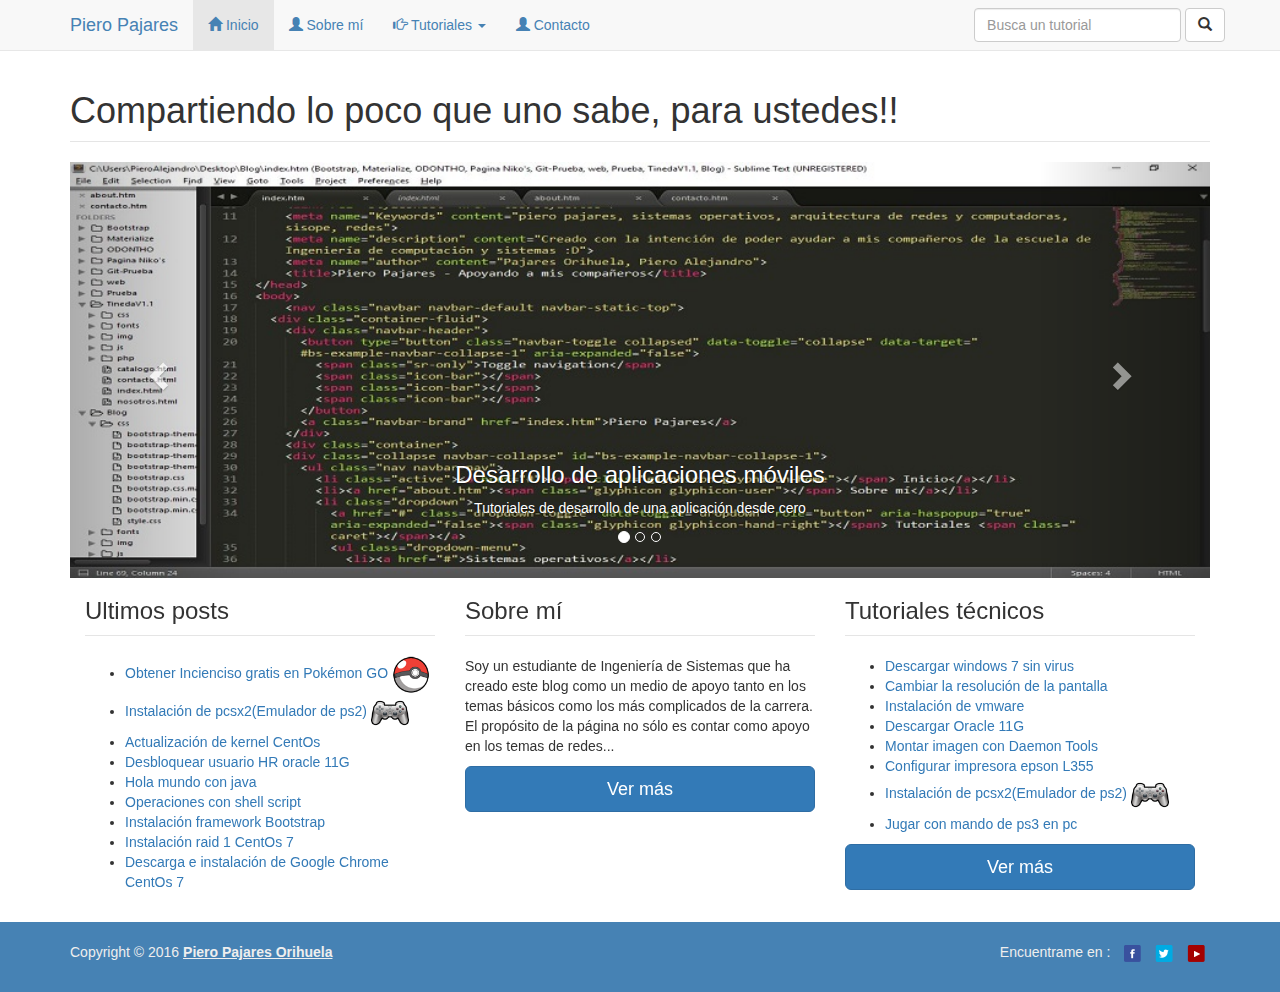
<file: index.htm>
<!DOCTYPE html>
<html lang="es">
<head>
	<meta charset="UTF-8">
	<meta http-equiv="X-UA-Compatible" content="IE=edge">
	<meta name="viewport" content="width=device-width, initial-scale=1">
	<script src="https://ajax.googleapis.com/ajax/libs/jquery/1.11.3/jquery.min.js"></script>
    <script src="js/bootstrap.min.js"></script>	
    <link rel="stylesheet" href="css/bootstrap.css">
    <link rel="stylesheet" href="css/style.css">
    <meta name="Keywords" content="piero pajares, sistemas operativos, arquitectura de redes y computadoras, sisope, redes">
    <meta name="description" content="Creado con la intención de poder ayudar a mis compañeros de la escuela de Ingeniería de computación y sistemas :D">
    <meta name="author" content="Pajares Orihuela, Piero Alejandro">
    <title>Piero Pajares - Apoyando a mis compañeros</title>
</head>
<body>
    <nav class="navbar navbar-default navbar-static-top">
  <div class="container">
    <div class="navbar-header">
      <button type="button" class="navbar-toggle collapsed" data-toggle="collapse" data-target="#bs-example-navbar-collapse-1" aria-expanded="false">
        <span class="sr-only">Toggle navigation</span>
        <span class="icon-bar"></span>
        <span class="icon-bar"></span>
        <span class="icon-bar"></span>
      </button>
      <a class="navbar-brand" href="index.htm">Piero Pajares</a>
    </div>
    <div class="container">
    <div class="collapse navbar-collapse" id="bs-example-navbar-collapse-1">
      <ul class="nav navbar-nav">
        <li class="active"><a href="#"><span class="glyphicon glyphicon-home"></span> Inicio</a></li>
        <li><a href="about.htm"><span class="glyphicon glyphicon-user"></span> Sobre mí</a></li>
        <li class="dropdown">
          <a href="#" class="dropdown-toggle" data-toggle="dropdown" role="button" aria-haspopup="true" aria-expanded="false"><span class="glyphicon glyphicon-hand-right"></span> Tutoriales <span class="caret"></span></a>
          <ul class="dropdown-menu">
            <li><a href="#">Sistemas operativos</a></li>
            <li><a href="#">Redes</a></li>
            <li role="separator" class="divider"></li>
            <li><a href="#">Oracle 11g</a></li>
            <li><a href="#">MySQL</a></li>
            <li role="separator" class="divider"></li>
            <li><a href="#">Android</a></li>
            <li role="separator" class="divider"></li>
            <li><a href="pokemon.htm">Pokémon Go</a></li>
            <li role="separator" class="divider"></li>
            <li><a href="tecnico.htm">Técnicos</a></li>
          </ul>
        </li>
        <li><a href="contacto.htm"><span class="glyphicon glyphicon-user"></span> Contacto</a></li>
      </ul>
      <form class="navbar-form navbar-right" role="search">
        <div class="form-group">
          <input type="text" class="form-control" placeholder="Busca un tutorial">
        </div>
        <button type="submit" class="btn btn-default"><span class="glyphicon glyphicon-search"></span></button>
      </form>
    </div>
  </div>
</nav>
</div>
<div class="container">
<legend>
    <h1>Compartiendo lo poco que uno sabe, para ustedes!!</h1>
</legend>
<div id="carousel-example-generic" class="carousel slide" data-ride="carousel">
  <!-- Indicadores -->
  <ol class="carousel-indicators">
    <li data-target="#carousel-example-generic" data-slide-to="0" class="active"></li>
    <li data-target="#carousel-example-generic" data-slide-to="1"></li>
    <li data-target="#carousel-example-generic" data-slide-to="2"></li>
  </ol>

  <!-- Imagenes de los slides -->
  <div class="carousel-inner" role="listbox">
    <div class="item active">
      <img class="slider" src="img/slider1.JPG" alt="slider1">
      <div class="carousel-caption">
        <h3>Desarrollo de aplicaciones móviles</h3>
        <p>Tutoriales de desarrollo de una aplicación desde cero</p>
      </div>
    </div>
    <div class="item">
      <img class="slider" src="img/slider2.JPG" alt="slider2">
      <div class="carousel-caption">
        <h3>Base de datos</h3>
        <p>Tutoriales de base de datos oracle 11G</p>
      </div>
    </div>
  </div>

  <!-- Controles -->
  <a class="left carousel-control" href="#carousel-example-generic" role="button" data-slide="prev">
    <span class="glyphicon glyphicon-chevron-left" aria-hidden="true"></span>
    <span class="sr-only">atrás</span>
  </a>
  <a class="right carousel-control" href="#carousel-example-generic" role="button" data-slide="next">
    <span class="glyphicon glyphicon-chevron-right" aria-hidden="true"></span>
    <span class="sr-only">siguiente</span>
  </a>
</div>

<!-- Resumen -->
<div class="col-md-4 .col-xs-4">
<legend>
<h3>Ultimos posts</h3>
</legend>
<ul>
    <li><a href="pokemon.htm">Obtener Incienciso gratis en Pokémon GO <img src="img/pokebola.png" alt="pokebola" width="38"/></a></li>
    <li><a href="#">Instalación de pcsx2(Emulador de ps2) <img src="img/ps2.png" alt="ps2" width="38" /></a></li>
    <li><a href="#">Actualización de kernel CentOs</a></li>
    <li><a href="#">Desbloquear usuario HR oracle 11G</a></li>
    <li><a href="#">Hola mundo con java</a></li>
    <li><a href="#">Operaciones con shell script</a></li>
    <li><a href="#">Instalación framework Bootstrap</a></li>
    <li><a href="#">Instalación raid 1 CentOs 7</a></li>
    <li><a href="#">Descarga e instalación de Google Chrome CentOs 7</a></li>
</ul>

</div>   
<div class="col-md-4 .col-xs-4">
<legend>
<h3>Sobre mí</h3>
</legend>
<p>
Soy un estudiante de Ingeniería de Sistemas que ha creado este blog como un medio de apoyo tanto en los temas básicos como los más complicados de la carrera. 
El propósito de la página no sólo es contar como apoyo en los temas de redes...
</p>
<center>
  <a class="btn btn-primary btn-lg btn-block" href="about.htm" role="button">Ver más</a>
</center>
</div>   
<div class="col-md-4 .col-xs-4">
<legend>
<h3>Tutoriales técnicos</h3>
</legend>
<ul>
    <li><a href="#">Descargar windows 7 sin virus</a></li>
    <li><a href="#">Cambiar la resolución de la pantalla</a></li>
    <li><a href="#">Instalación de vmware</a></li>
    <li><a href="#">Descargar Oracle 11G</a></li>
    <li><a href="#">Montar imagen con Daemon Tools</a></li>
    <li><a href="#">Configurar impresora epson L355</a></li>
    <li><a href="#">Instalación de pcsx2(Emulador de ps2) <img src="img/ps2.png" alt="ps2" width="38" /></a></li>
    <li><a href="#">Jugar con mando de ps3 en pc</a></li>
</ul>
<center>
  <a class="btn btn-primary btn-lg btn-block" href="tecnico.htm" role="button">Ver más</a>
</center>
</div>    
</div>
<br>
<footer>
    <div class="container">
    <div class="row">
      <div class="col-xs-6">
        <p>Copyright © 2016 <strong><a href="index.htm" id="autor">Piero Pajares Orihuela</a></strong></p>
      </div>
      <div class="col-xs-6">
        <ul class="list-inline text-right">
        <li>Encuentrame en :</li>
        <li><a href="https://www.facebook.com/Ingeniero.Piero" target="_blank"><img src="img/icono-facebook.png" alt="Síguenos en Facebook"/></a></li>
        <li><a href="https://twitter.com/PieroAlejandr" target="_blank"><img src="img/icono-twitter.png" alt="Síguenos en Twitter"/></a></li>
        <li><a href="https://www.youtube.com/channel/UCn2P81ApYhR4Gc3FzriqfdQ" target="_blank"><img src="img/icono-youtube.png" alt="Síguenos en Youtube"/></a></li>
        </ul>
      </div>
    </div>
  </div>
</footer>
</body>
</file>
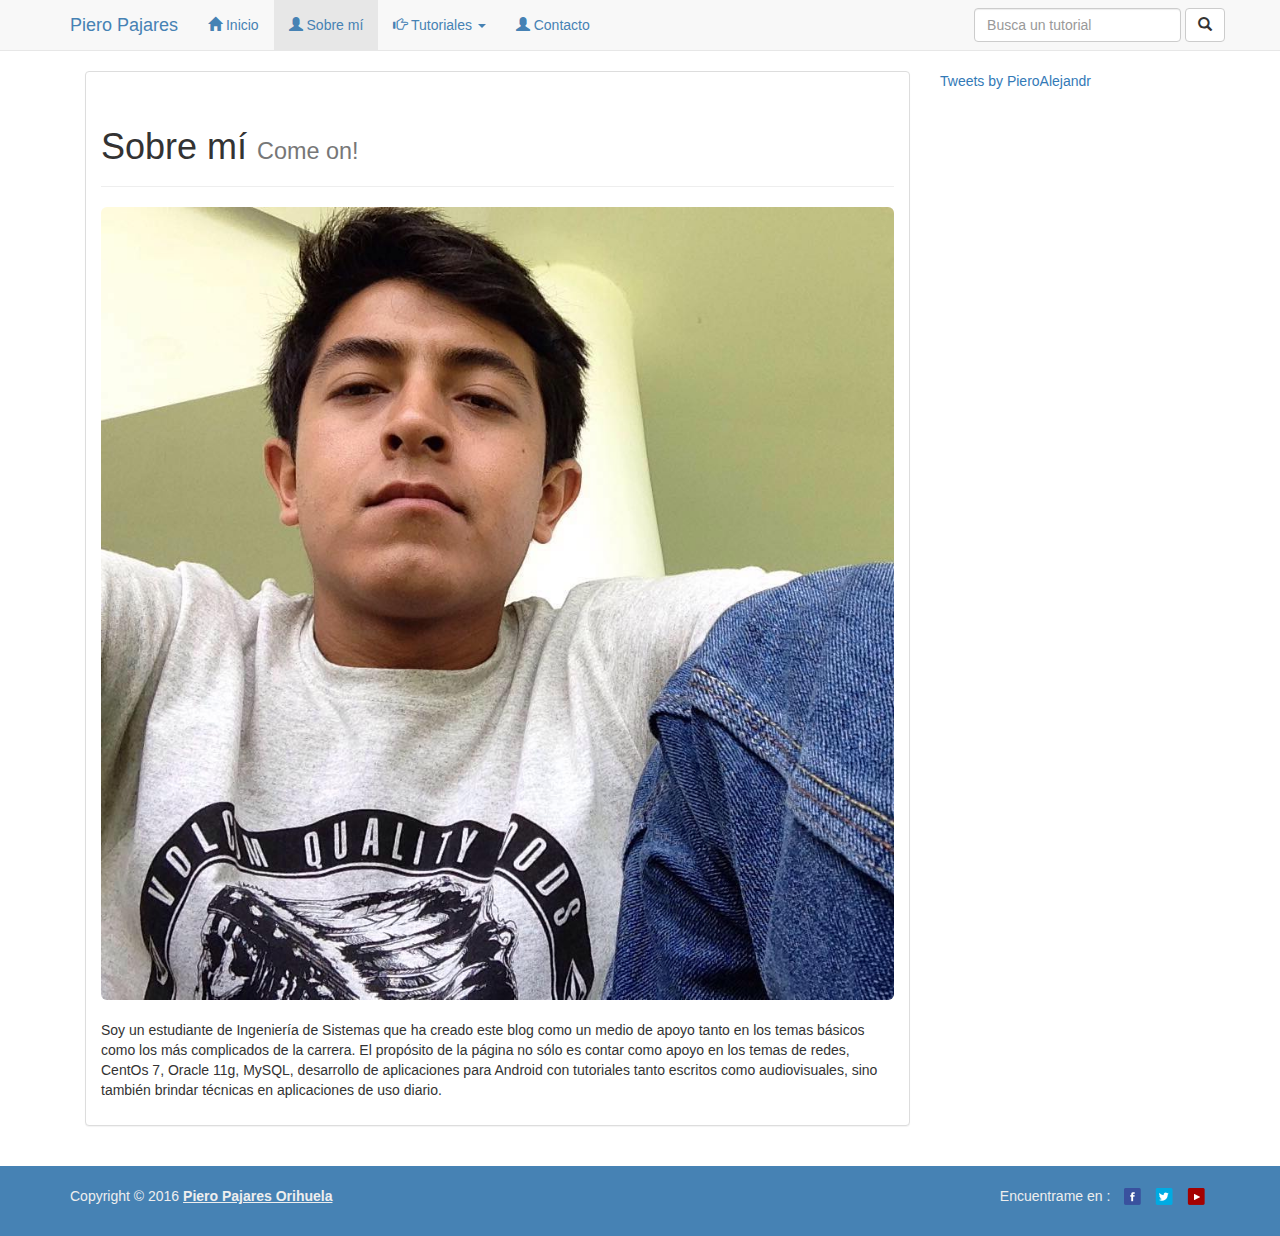
<file: about.htm>
<!DOCTYPE html>
<html lang="es">
<head>
	<meta charset="UTF-8">
	<meta http-equiv="X-UA-Compatible" content="IE=edge">
	<meta name="viewport" content="width=device-width, initial-scale=1">
	<script src="https://ajax.googleapis.com/ajax/libs/jquery/1.11.3/jquery.min.js"></script>
    <script src="js/bootstrap.min.js"></script>	
    <link rel="stylesheet" href="css/bootstrap.css">
    <link rel="stylesheet" href="css/style.css">
    <meta name="Keywords" content="piero pajares, sistemas operativos, arquitectura de redes y computadoras, sisope, redes">
    <meta name="description" content="Creado con la intención de poder ayudar a mis compañeros de la escuela de Ingeniería de computación y sistemas :D">
    <meta name="author" content="Pajares Orihuela, Piero Alejandro">
    <title>Piero Pajares - Apoyando a mis compañeros</title>
</head>
<body>
    <nav class="navbar navbar-default navbar-static-top">
  <div class="container">
    <div class="navbar-header">
      <button type="button" class="navbar-toggle collapsed" data-toggle="collapse" data-target="#bs-example-navbar-collapse-1" aria-expanded="false">
        <span class="sr-only">Toggle navigation</span>
        <span class="icon-bar"></span>
        <span class="icon-bar"></span>
        <span class="icon-bar"></span>
      </button>
      <a class="navbar-brand" href="index.htm">Piero Pajares</a>
    </div>
    <div class="container">
    <div class="collapse navbar-collapse" id="bs-example-navbar-collapse-1">
      <ul class="nav navbar-nav">
        <li><a href="index.htm"><span class="glyphicon glyphicon-home"></span> Inicio</a></li>
        <li class="active"><a href="#"><span class="glyphicon glyphicon-user"></span> Sobre mí</a></li>
        <li class="dropdown">
          <a href="#" class="dropdown-toggle" data-toggle="dropdown" role="button" aria-haspopup="true" aria-expanded="false"><span class="glyphicon glyphicon-hand-right"></span> Tutoriales <span class="caret"></span></a>
          <ul class="dropdown-menu">
            <li><a href="#">Sistemas operativos</a></li>
            <li><a href="#">Redes</a></li>
            <li role="separator" class="divider"></li>
            <li><a href="#">Oracle 11g</a></li>
            <li><a href="#">MySQL</a></li>
            <li role="separator" class="divider"></li>
            <li><a href="#">Android</a></li>
            <li role="separator" class="divider"></li>
            <li><a href="pokemon.htm">Pokémon Go</a></li>
            <li role="separator" class="divider"></li>
            <li><a href="tecnico.htm">Técnicos</a></li>
          </ul>
        </li>
        <li><a href="contacto.htm"><span class="glyphicon glyphicon-user"></span> Contacto</a></li>
      </ul>
      <form class="navbar-form navbar-right" role="search">
        <div class="form-group">
          <input type="text" class="form-control" placeholder="Busca un tutorial">
        </div>
        <button type="submit" class="btn btn-default"><span class="glyphicon glyphicon-search"></span></button>
      </form>
    </div>
  </div>
</nav>
</div>
<div class="container">
  <div class="col-md-9 .col-xs-9">
  <div class="panel panel-default">
  <div class="panel-body">
  <div class="page-header">
    <h1>Sobre mí <small>Come on!</small></h1>
  </div>
  <img src="img/piero.jpg" alt="piero" class="img-responsive img-rounded"> <br>
  Soy un estudiante de Ingeniería de Sistemas que ha creado este blog como un medio de apoyo tanto en los temas básicos como los más complicados de la carrera. 
  El propósito de la página no sólo es contar como apoyo en los temas de redes, CentOs 7, Oracle 11g, MySQL, desarrollo de aplicaciones para Android con tutoriales tanto escritos como audiovisuales, sino también brindar técnicas en aplicaciones de uso diario.
  </p> 
  </div>
  </div>
  </div>
  <div class="col-md-3 .col-xs-3">  
  <a class="twitter-timeline" data-width="400" data-height="700" href="https://twitter.com/PieroAlejandr">Tweets by PieroAlejandr</a> <script async src="//platform.twitter.com/widgets.js" charset="utf-8"></script>
  </div>
</div>
<br>
<footer>
    <div class="container">
    <div class="row">
      <div class="col-xs-6">
        <p>Copyright © 2016 <strong><a href="index.htm" id="autor">Piero Pajares Orihuela</a></strong></p>
      </div>
      <div class="col-xs-6">
       <ul class="list-inline text-right">
        <li>Encuentrame en :</li>
        <li><a href="https://www.facebook.com/Ingeniero.Piero" target="_blank"><img src="img/icono-facebook.png" alt="Síguenos en Facebook"/></a></li>
        <li><a href="https://twitter.com/PieroAlejandr" target="_blank"><img src="img/icono-twitter.png" alt="Síguenos en Twitter"/></a></li>
        <li><a href="https://www.youtube.com/channel/UCn2P81ApYhR4Gc3FzriqfdQ" target="_blank"><img src="img/icono-youtube.png" alt="Síguenos en Youtube"/></a></li>
        </ul>
      </div>
    </div>
  </div>
</footer>
</body>
</file>
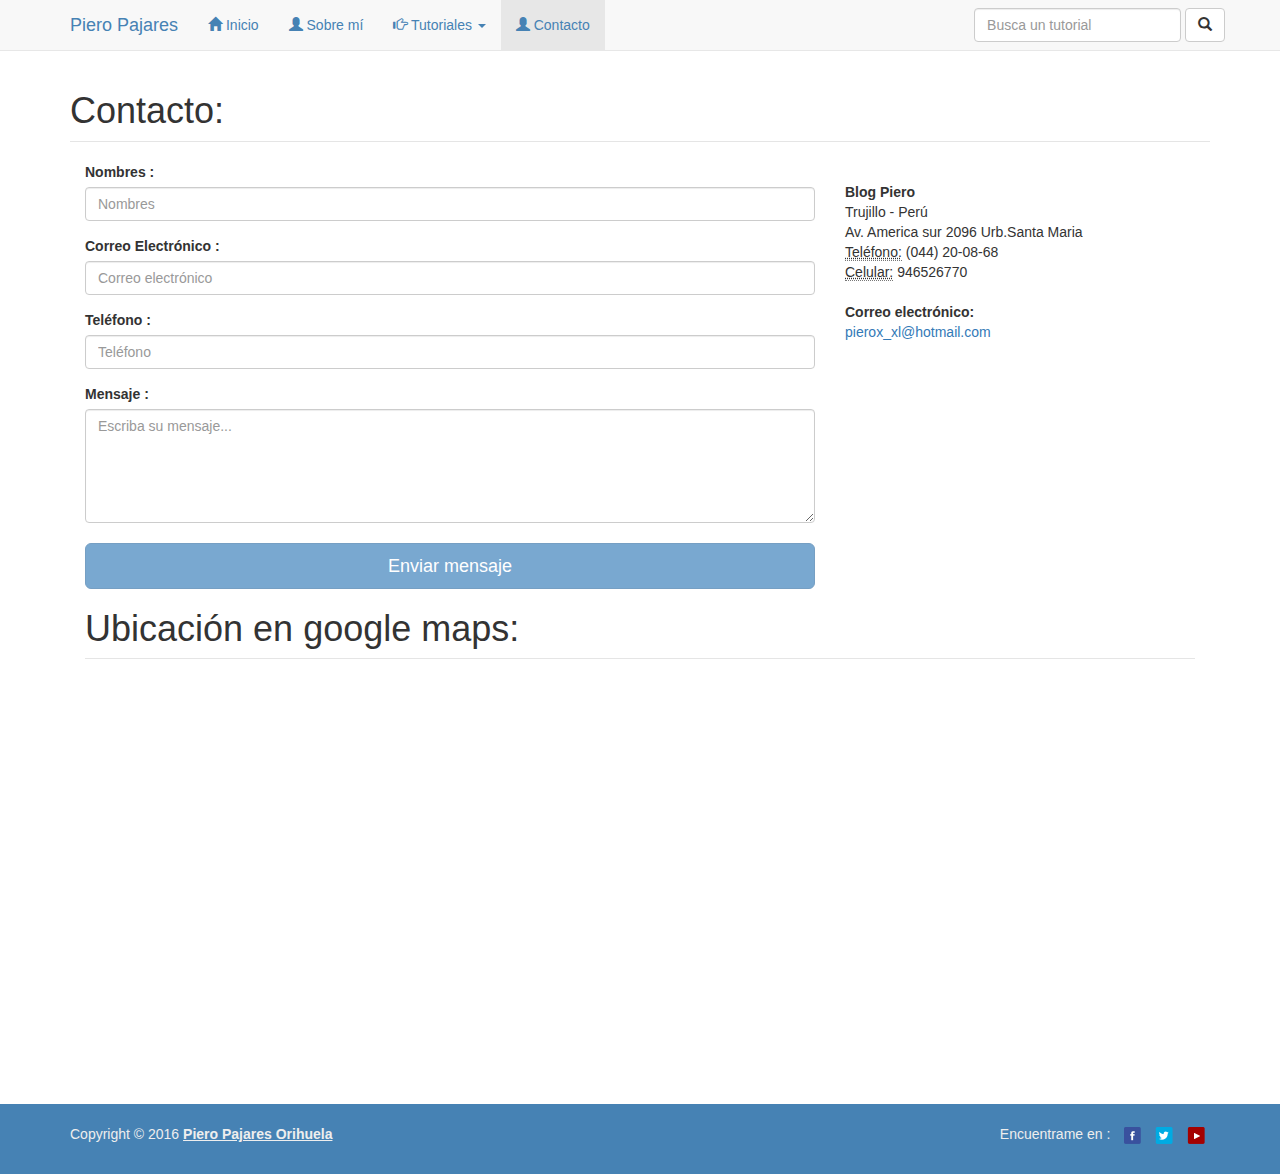
<file: contacto.htm>
<!DOCTYPE html>
<html lang="es">
<head>
	<meta charset="UTF-8">
	<meta http-equiv="X-UA-Compatible" content="IE=edge">
	<meta name="viewport" content="width=device-width, initial-scale=1">
	<script src="https://ajax.googleapis.com/ajax/libs/jquery/1.11.3/jquery.min.js"></script>
    <script src="js/bootstrap.min.js"></script>	
    <link rel="stylesheet" href="css/bootstrap.css">
    <link rel="stylesheet" href="css/style.css">
    <script src="js/validator.js"></script>
    <script src="js/contact.js"></script>
    <meta name="Keywords" content="piero pajares, sistemas operativos, arquitectura de redes y computadoras, sisope, redes">
    <meta name="description" content="Creado con la intención de poder ayudar a mis compañeros de la escuela de Ingeniería de computación y sistemas :D">
    <meta name="author" content="Pajares Orihuela, Piero Alejandro">
    <title>Piero Pajares - Apoyando a mis compañeros</title>
</head>
<body>
    <nav class="navbar navbar-default navbar-static-top">
  <div class="container">
    <div class="navbar-header">
      <button type="button" class="navbar-toggle collapsed" data-toggle="collapse" data-target="#bs-example-navbar-collapse-1" aria-expanded="false">
        <span class="sr-only">Toggle navigation</span>
        <span class="icon-bar"></span>
        <span class="icon-bar"></span>
        <span class="icon-bar"></span>
      </button>
      <a class="navbar-brand" href="index.htm">Piero Pajares</a>
    </div>
    <div class="container">
    <div class="collapse navbar-collapse" id="bs-example-navbar-collapse-1">
      <ul class="nav navbar-nav">
        <li><a href="index.htm"><span class="glyphicon glyphicon-home"></span> Inicio</a></li>
        <li><a href="about.htm"><span class="glyphicon glyphicon-user"></span> Sobre mí</a></li>
        <li class="dropdown">
          <a href="#" class="dropdown-toggle" data-toggle="dropdown" role="button" aria-haspopup="true" aria-expanded="false"><span class="glyphicon glyphicon-hand-right"></span> Tutoriales <span class="caret"></span></a>
          <ul class="dropdown-menu">
            <li><a href="#">Sistemas operativos</a></li>
            <li><a href="#">Redes</a></li>
            <li role="separator" class="divider"></li>
            <li><a href="#">Oracle 11g</a></li>
            <li><a href="#">MySQL</a></li>
            <li role="separator" class="divider"></li>
            <li><a href="#">Android</a></li>
            <li role="separator" class="divider"></li>
            <li><a href="pokemon.htm">Pokémon Go</a></li>
            <li role="separator" class="divider"></li>
            <li><a href="tecnico.htm">Técnicos</a></li>
          </ul>
        </li>
        <li class="active"><a href="#"><span class="glyphicon glyphicon-user"></span> Contacto</a></li>
      </ul>
      <form class="navbar-form navbar-right" role="search">
        <div class="form-group">
          <input type="text" class="form-control" placeholder="Busca un tutorial">
        </div>
        <button type="submit" class="btn btn-default"><span class="glyphicon glyphicon-search"></span></button>
      </form>
    </div>
  </div>
</nav>
</div>
<div class="container">
  <legend>
  <h1>Contacto:</h1>
  </legend>
  <div class="col-md-8 .col-xs-8">
   <form role="form" action="php/contact.php" method="POST" id="contacto" title="Nombre">
   <div class="messages"></div>
   <div class="form-group">
   <label for="nombre">Nombres :</label>
   <input name="nombre" class="form-control" type="text" required="required" data-error="Sus nombres son requeridos" id="nombre" placeholder="Nombres" tabindex="1" title="Nombre">
   <div class="help-block with-errors"></div>
    </div>
    <div class="form-group">
   <label for="email">Correo Electrónico :</label>
   <input name="email" class="form-control" type="text" required="required" data-error="Su email es requerido" id="email" placeholder="Correo electrónico" tabindex="2" title="Email">
   <div class="help-block with-errors"></div>
    </div>
    <div class="form-group">
   <label for="telefono">Teléfono :</label>
   <input name="telefono" class="form-control" type="text" required="required" data-error="Su teléfono es requerido" id="telefono" placeholder="Teléfono" tabindex="3" title="Telefono">
   <div class="help-block with-errors"></div>
    </div>
   <label for="Mensaje">Mensaje :</label>
   <textarea name="mensaje" class="form-control" rows="5" id="mensaje" placeholder="Escriba su mensaje..." tabindex="6"></textarea>
   <br>
   <button type="submit" name="enviar" value="Enviar" class="btn btn-primary btn-lg btn-block">Enviar mensaje</button>
   </form>
  </div>
  <div class="col-md-4 .col-xs-4">
  <br>
  <address>
  <strong>Blog Piero</strong><br>
  Trujillo - Perú<br>
  Av. America sur 2096 Urb.Santa Maria<br>
  <abbr title="Telefono">Teléfono:</abbr> (044) 20-08-68<br>
  <abbr title="Celular">Celular:</abbr> 946526770
  </address>
  <address>
  <strong>Correo electrónico:</strong><br>
  <a href="mailto:#">pierox_xl@hotmail.com</a>
  </address>
  </div>
  <div class="col-md-12 .col-xs-12">
  <legend>
  <h1>Ubicación en google maps:</h1>
  </legend>
    <iframe src="https://www.google.com/maps/embed?pb=!1m18!1m12!1m3!1d3949.8103832159472!2d-79.02201706484139!3d-8.120779647278582!2m3!1f0!2f0!3f0!3m2!1i1024!2i768!4f13.1!3m3!1m2!1s0x91ad3d7e0f8e2ae9%3A0x8e9809b45bfe635f!2sAv+Am%C3%A9rica+Sur+2096%2C+Trujillo+13007!5e0!3m2!1ses-419!2spe!4v1469750822266" class="mapa" frameborder="0" style="border:0" allowfullscreen></iframe>
  </div>
</div>
<br>
<footer>
    <div class="container">
    <div class="row">
      <div class="col-xs-6">
        <p>Copyright © 2016 <strong><a href="index.htm" id="autor">Piero Pajares Orihuela</a></strong></p>
      </div>
      <div class="col-xs-6">
        <ul class="list-inline text-right">
        <li>Encuentrame en :</li>
        <li><a href="https://www.facebook.com/Ingeniero.Piero" target="_blank"><img src="img/icono-facebook.png" alt="Síguenos en Facebook"/></a></li>
        <li><a href="https://twitter.com/PieroAlejandr" target="_blank"><img src="img/icono-twitter.png" alt="Síguenos en Twitter"/></a></li>
        <li><a href="https://www.youtube.com/channel/UCn2P81ApYhR4Gc3FzriqfdQ" target="_blank"><img src="img/icono-youtube.png" alt="Síguenos en Youtube"/></a></li>
        </ul>
      </div>
    </div>
  </div>
</footer>

</body>
</file>
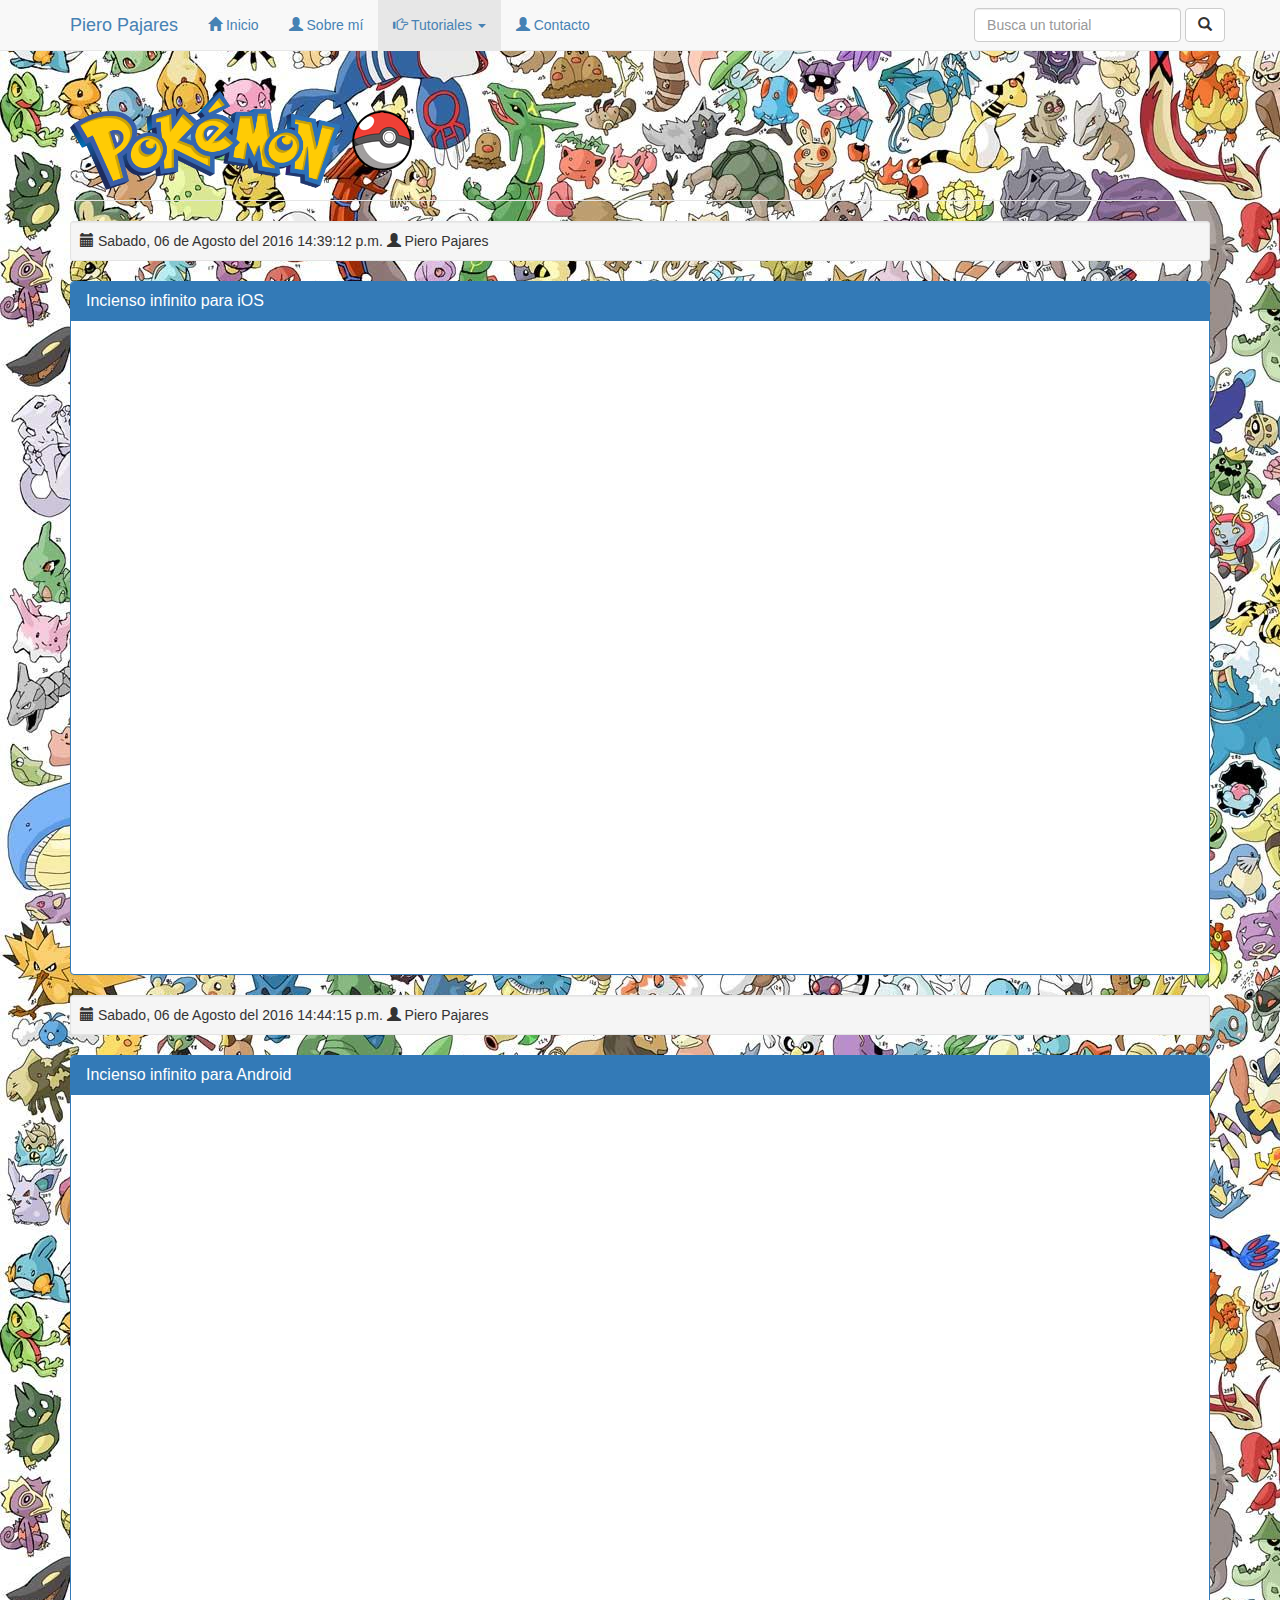
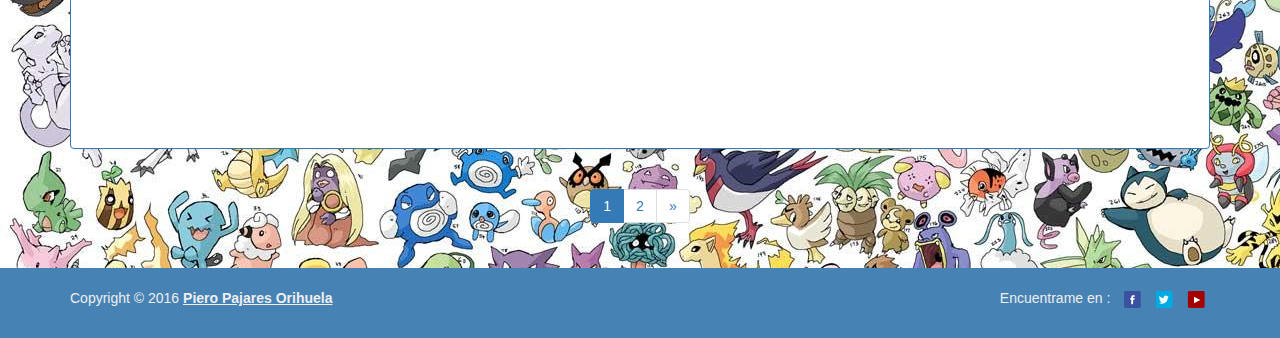
<file: pokemon.htm>
<!DOCTYPE html>
<html lang="es">
<head>
	<meta charset="UTF-8">
	<meta http-equiv="X-UA-Compatible" content="IE=edge">
	<meta name="viewport" content="width=device-width, initial-scale=1">
	<script src="https://ajax.googleapis.com/ajax/libs/jquery/1.11.3/jquery.min.js"></script>
    <script src="js/bootstrap.min.js"></script>
    <link rel="icon" type="image/png" href="img/pokebola.png">	
    <link rel="stylesheet" href="css/bootstrap.css">
    <link rel="stylesheet" href="css/style.css">
    <meta name="Keywords" content="piero pajares, sistemas operativos, arquitectura de redes y computadoras, sisope, redes">
    <meta name="description" content="Creado con la intención de poder ayudar a mis compañeros de la escuela de Ingeniería de computación y sistemas :D">
    <meta name="author" content="Pajares Orihuela, Piero Alejandro">
    <title>Piero Pajares - Apoyando a mis compañeros</title>
</head>
<body background="img/fondo-pokemon.jpg">
    <nav class="navbar navbar-default navbar-static-top">
  <div class="container">
    <div class="navbar-header">
      <button type="button" class="navbar-toggle collapsed" data-toggle="collapse" data-target="#bs-example-navbar-collapse-1" aria-expanded="false">
        <span class="sr-only">Toggle navigation</span>
        <span class="icon-bar"></span>
        <span class="icon-bar"></span>
        <span class="icon-bar"></span>
      </button>
      <a class="navbar-brand" href="index.htm">Piero Pajares</a>
    </div>
    <div class="container">
    <div class="collapse navbar-collapse" id="bs-example-navbar-collapse-1">
      <ul class="nav navbar-nav">
        <li><a href="index.htm"><span class="glyphicon glyphicon-home"></span> Inicio</a></li>
        <li><a href="about.htm"><span class="glyphicon glyphicon-user"></span> Sobre mí</a></li>
        <li class="dropdown active">
          <a href="#" class="dropdown-toggle" data-toggle="dropdown" role="button" aria-haspopup="true" aria-expanded="false"><span class="glyphicon glyphicon-hand-right"></span> Tutoriales <span class="caret"></span></a>
          <ul class="dropdown-menu">
            <li><a href="#">Sistemas operativos</a></li>
            <li><a href="#">Redes</a></li>
            <li role="separator" class="divider"></li>
            <li><a href="#">Oracle 11g</a></li>
            <li><a href="#">MySQL</a></li>
            <li role="separator" class="divider"></li>
            <li><a href="#">Android</a></li>
            <li role="separator" class="divider"></li>
            <li><a href="#">Pokémon Go</a></li>
            <li role="separator" class="divider"></li>
            <li><a href="tecnico.htm">Técnicos</a></li>
          </ul>
        </li>
        <li><a href="contacto.htm"><span class="glyphicon glyphicon-user"></span> Contacto</a></li>
      </ul>
      <form class="navbar-form navbar-right" role="search">
        <div class="form-group">
          <input type="text" class="form-control" placeholder="Busca un tutorial">
        </div>
        <button type="submit" class="btn btn-default"><span class="glyphicon glyphicon-search"></span></button>
      </form>
    </div>
  </div>
</nav>
</div>
<div class="container">
  <legend>
  <h1><img src="img/titulo-pokemon.png" alt="titulo" width="270"> <img src="img/pokebola.png" alt="pokebola"> </h1>
  </legend>

  <div class="well well-sm"><span class="glyphicon glyphicon-calendar"></span> Sabado, 06 de Agosto del 2016 14:39:12 p.m. <span class="glyphicon glyphicon-user"></span> Piero Pajares</div>
  <div class="panel panel-primary"> 
  <div class="panel-heading">
  <h3 class="panel-title">Incienso infinito para iOS</h3> 
  </div> 
  <div class="panel-body">
    <!-- 16:9 aspect ratio -->
<div class="embed-responsive embed-responsive-16by9">
  <iframe class="embed-responsive-item" src="//www.youtube.com/embed/KQSMpVw47e4"></iframe>
</div>
  </div> 
  </div>

    <div class="well well-sm"><span class="glyphicon glyphicon-calendar"></span> Sabado, 06 de Agosto del 2016 14:44:15 p.m. <span class="glyphicon glyphicon-user"></span> Piero Pajares</div>
  <div class="panel panel-primary"> 
  <div class="panel-heading">
  <h3 class="panel-title">Incienso infinito para Android</h3> 
  </div> 
  <div class="panel-body">
    <!-- 16:9 aspect ratio -->
<div class="embed-responsive embed-responsive-16by9">
  <iframe class="embed-responsive-item" src="//www.youtube.com/embed/W6PnpkC197s"></iframe>
</div>
  </div> 
  </div>

  <center>
    <nav aria-label="Page navigation">
  <ul class="pagination">
    <li class="active"><a href="#">1</a></li>
    <li><a href="#">2</a></li>
    <li>
      <a href="#" aria-label="Next">
        <span aria-hidden="true">&raquo;</span>
      </a>
    </li>
  </ul>
</nav>
  </center>
</div>

<br>
<footer>
    <div class="container">
    <div class="row">
      <div class="col-xs-6">
        <p>Copyright © 2016 <strong><a href="index.htm" id="autor">Piero Pajares Orihuela</a></strong></p>
      </div>
      <div class="col-xs-6">
        <ul class="list-inline text-right">
        <li>Encuentrame en :</li>
        <li><a href="https://www.facebook.com/Ingeniero.Piero" target="_blank"><img src="img/icono-facebook.png" alt="Síguenos en Facebook"/></a></li>
        <li><a href="https://twitter.com/PieroAlejandr" target="_blank"><img src="img/icono-twitter.png" alt="Síguenos en Twitter"/></a></li>
        <li><a href="https://www.youtube.com/channel/UCn2P81ApYhR4Gc3FzriqfdQ" target="_blank"><img src="img/icono-youtube.png" alt="Síguenos en Youtube"/></a></li>
        </ul>
      </div>
    </div>
  </div>
</footer>
</body>
</file>
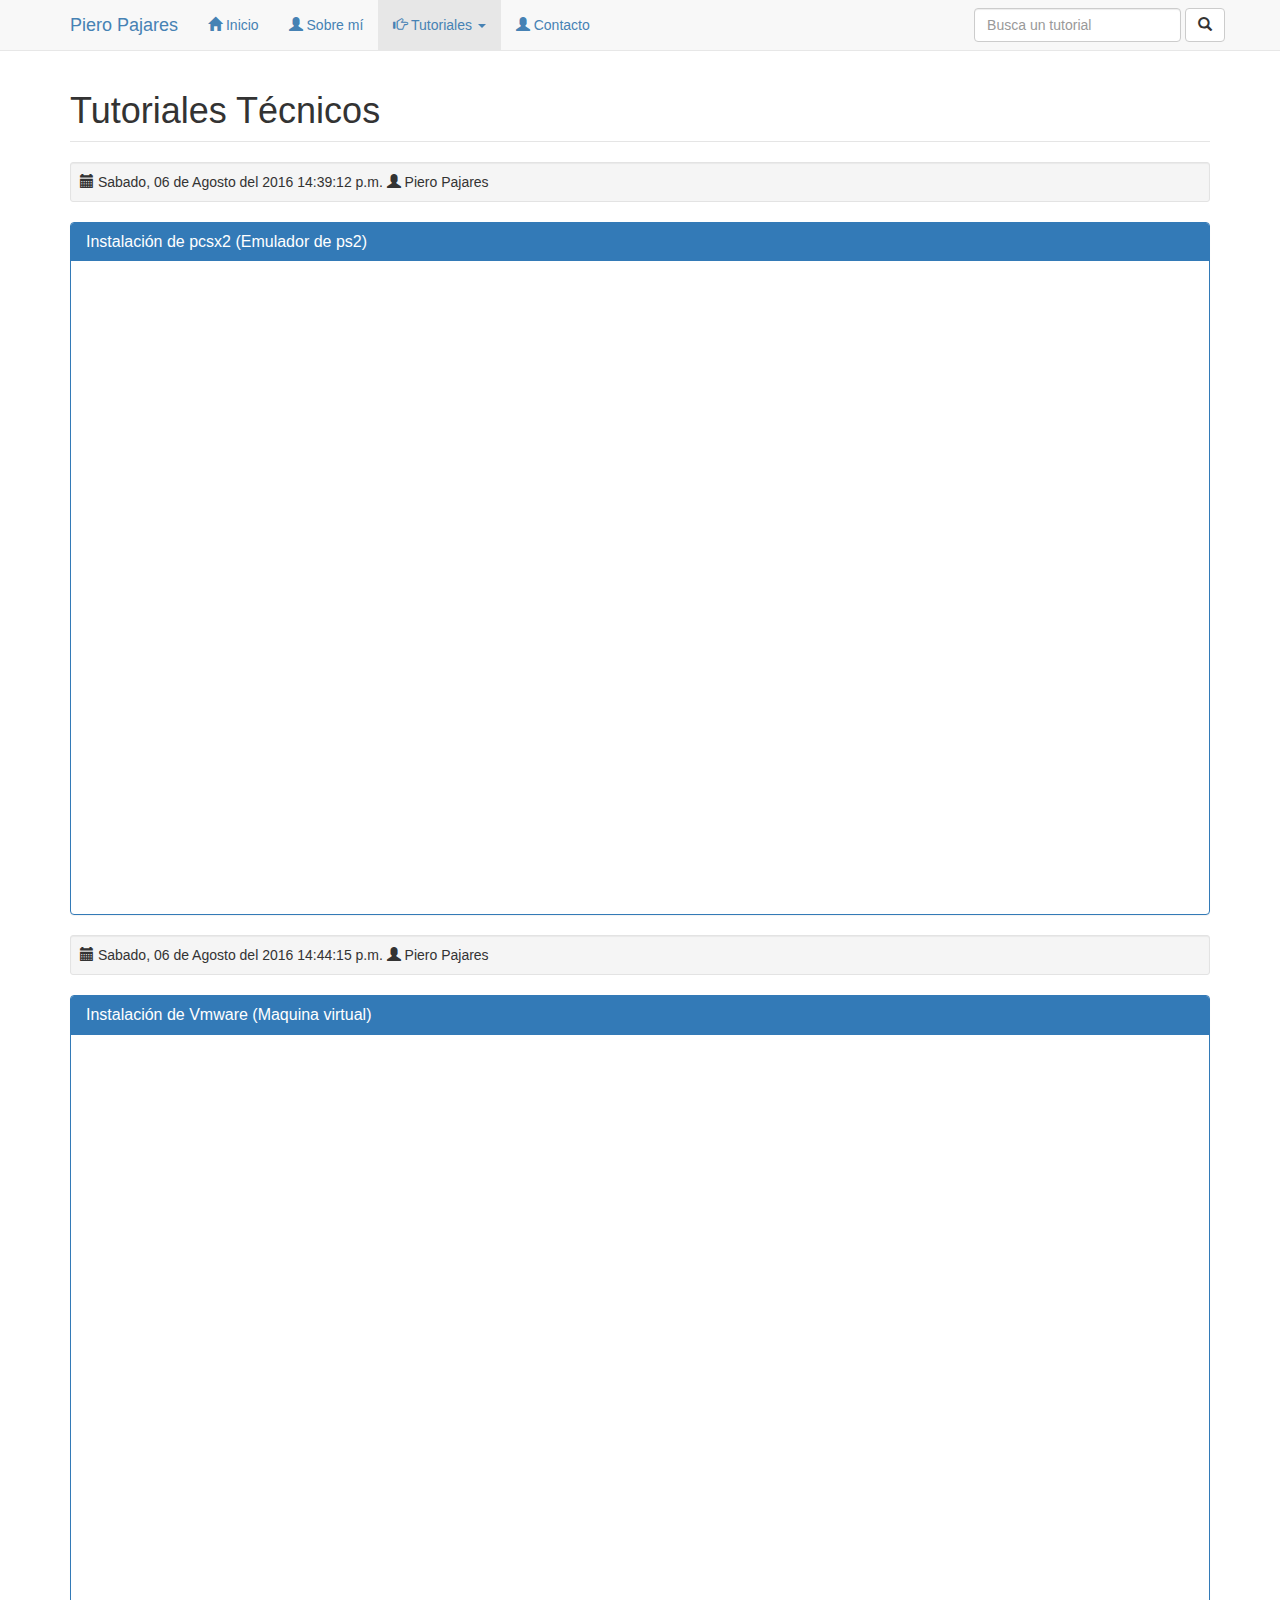
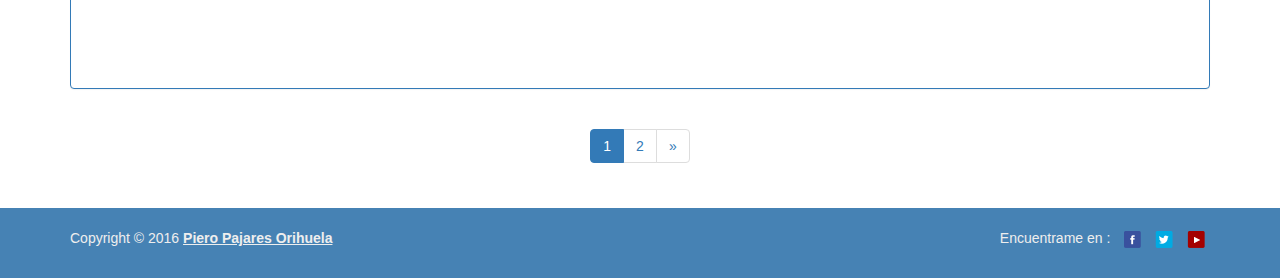
<file: tecnico.htm>
<!DOCTYPE html>
<html lang="es">
<head>
	<meta charset="UTF-8">
	<meta http-equiv="X-UA-Compatible" content="IE=edge">
	<meta name="viewport" content="width=device-width, initial-scale=1">
	<script src="https://ajax.googleapis.com/ajax/libs/jquery/1.11.3/jquery.min.js"></script>
    <script src="js/bootstrap.min.js"></script>	
    <link rel="stylesheet" href="css/bootstrap.css">
    <link rel="stylesheet" href="css/style.css">
    <meta name="Keywords" content="piero pajares, sistemas operativos, arquitectura de redes y computadoras, sisope, redes">
    <meta name="description" content="Creado con la intención de poder ayudar a mis compañeros de la escuela de Ingeniería de computación y sistemas :D">
    <meta name="author" content="Pajares Orihuela, Piero Alejandro">
    <title>Piero Pajares - Apoyando a mis compañeros</title>
</head>
<body>
    <nav class="navbar navbar-default navbar-static-top">
  <div class="container">
    <div class="navbar-header">
      <button type="button" class="navbar-toggle collapsed" data-toggle="collapse" data-target="#bs-example-navbar-collapse-1" aria-expanded="false">
        <span class="sr-only">Toggle navigation</span>
        <span class="icon-bar"></span>
        <span class="icon-bar"></span>
        <span class="icon-bar"></span>
      </button>
      <a class="navbar-brand" href="index.htm">Piero Pajares</a>
    </div>
    <div class="container">
    <div class="collapse navbar-collapse" id="bs-example-navbar-collapse-1">
      <ul class="nav navbar-nav">
        <li><a href="index.htm"><span class="glyphicon glyphicon-home"></span> Inicio</a></li>
        <li><a href="about.htm"><span class="glyphicon glyphicon-user"></span> Sobre mí</a></li>
        <li class="dropdown active">
          <a href="#" class="dropdown-toggle" data-toggle="dropdown" role="button" aria-haspopup="true" aria-expanded="false"><span class="glyphicon glyphicon-hand-right"></span> Tutoriales <span class="caret"></span></a>
          <ul class="dropdown-menu">
            <li><a href="#">Sistemas operativos</a></li>
            <li><a href="#">Redes</a></li>
            <li role="separator" class="divider"></li>
            <li><a href="#">Oracle 11g</a></li>
            <li><a href="#">MySQL</a></li>
            <li role="separator" class="divider"></li>
            <li><a href="#">Android</a></li>
            <li role="separator" class="divider"></li>
            <li><a href="pokemon.htm">Pokémon Go</a></li>
            <li role="separator" class="divider"></li>
            <li><a href="tecnico.htm">Técnicos</a></li>
          </ul>
        </li>
        <li><a href="contacto.htm"><span class="glyphicon glyphicon-user"></span> Contacto</a></li>
      </ul>
      <form class="navbar-form navbar-right" role="search">
        <div class="form-group">
          <input type="text" class="form-control" placeholder="Busca un tutorial">
        </div>
        <button type="submit" class="btn btn-default"><span class="glyphicon glyphicon-search"></span></button>
      </form>
    </div>
  </div>
</nav>
</div>
<div class="container">
  <legend>
  <h1>Tutoriales Técnicos</h1>
  </legend>

  <div class="well well-sm"><span class="glyphicon glyphicon-calendar"></span> Sabado, 06 de Agosto del 2016 14:39:12 p.m. <span class="glyphicon glyphicon-user"></span> Piero Pajares</div>
  <div class="panel panel-primary"> 
  <div class="panel-heading">
  <h3 class="panel-title">Instalación de pcsx2 (Emulador de ps2)</h3> 
  </div> 
  <div class="panel-body">
    <!-- 16:9 aspect ratio -->
<div class="embed-responsive embed-responsive-16by9">
  <iframe class="embed-responsive-item" src="//www.youtube.com/embed/g61QgzXCWew"></iframe>
</div>
  </div> 
  </div>

    <div class="well well-sm"><span class="glyphicon glyphicon-calendar"></span> Sabado, 06 de Agosto del 2016 14:44:15 p.m. <span class="glyphicon glyphicon-user"></span> Piero Pajares</div>
  <div class="panel panel-primary"> 
  <div class="panel-heading">
  <h3 class="panel-title">Instalación de Vmware (Maquina virtual)</h3> 
  </div> 
  <div class="panel-body">
    <!-- 16:9 aspect ratio -->
<div class="embed-responsive embed-responsive-16by9">
  <iframe class="embed-responsive-item" src="//www.youtube.com/embed/W6PnpkC197s"></iframe>
</div>
  </div> 
  </div>

  <center>
    <nav aria-label="Page navigation">
  <ul class="pagination">
    <li class="active"><a href="#">1</a></li>
    <li><a href="#">2</a></li>
    <li>
      <a href="#" aria-label="Next">
        <span aria-hidden="true">&raquo;</span>
      </a>
    </li>
  </ul>
</nav>
  </center>
</div>

<br>
<footer>
    <div class="container">
    <div class="row">
      <div class="col-xs-6">
        <p>Copyright © 2016 <strong><a href="index.htm" id="autor">Piero Pajares Orihuela</a></strong></p>
      </div>
      <div class="col-xs-6">
        <ul class="list-inline text-right">
        <li>Encuentrame en :</li>
        <li><a href="https://www.facebook.com/Ingeniero.Piero" target="_blank"><img src="img/icono-facebook.png" alt="Síguenos en Facebook"/></a></li>
        <li><a href="https://twitter.com/PieroAlejandr" target="_blank"><img src="img/icono-twitter.png" alt="Síguenos en Twitter"/></a></li>
        <li><a href="https://www.youtube.com/channel/UCn2P81ApYhR4Gc3FzriqfdQ" target="_blank"><img src="img/icono-youtube.png" alt="Síguenos en Youtube"/></a></li>
        </ul>
      </div>
    </div>
  </div>
</footer>
</body>
</file>
<file: css/style.css>
#autor{
	color: #eee;
	text-decoration: underline;
}

footer{
	background: #4682B4;
	color: #eee;
	padding: 20px;
}

img.slider{
	width: 100%; height: 100%;
}

iframe.mapa{

	width: 100%; height: 400px;
}
</file>
